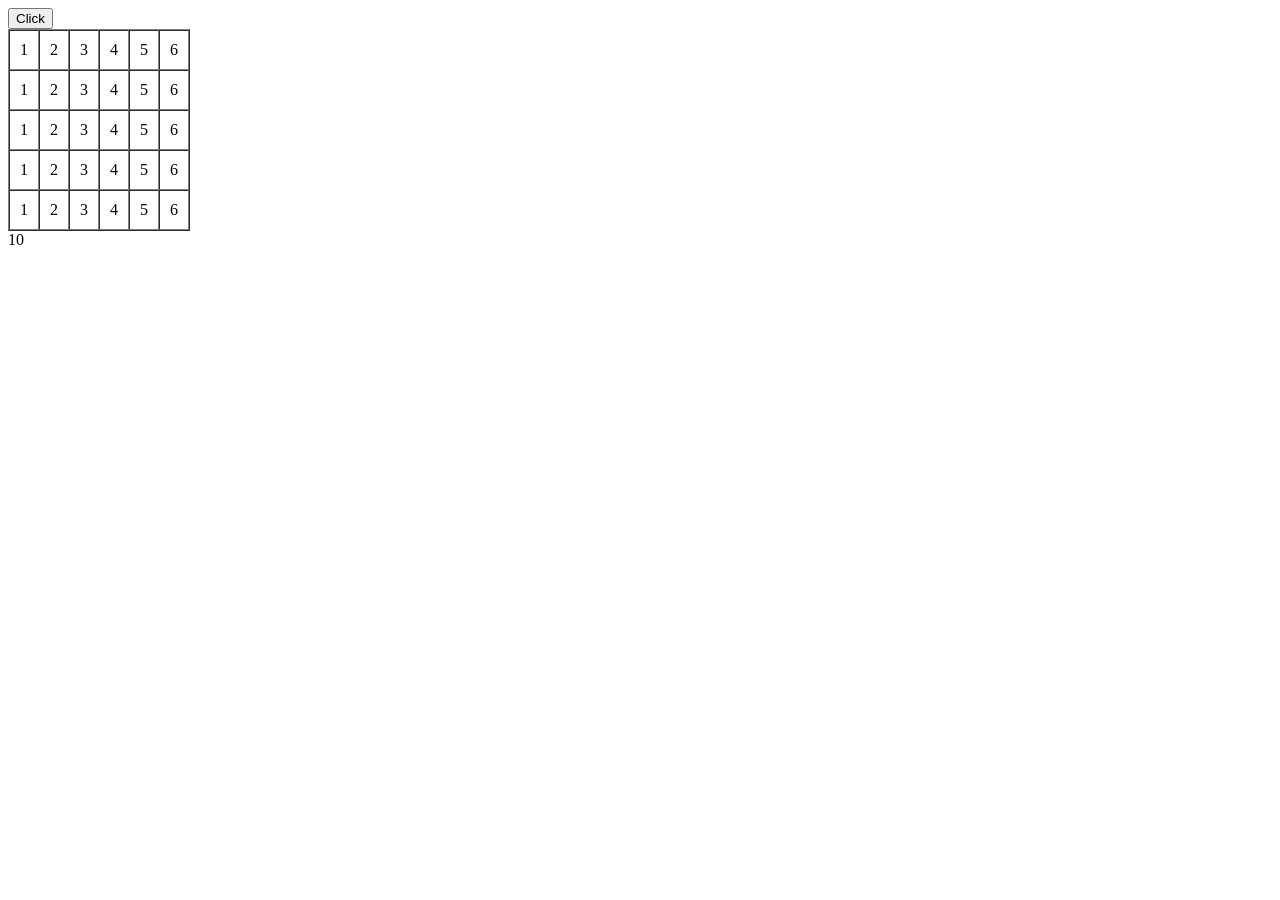
<file: JavaScript-Day5/index.html>
<!DOCTYPE html>
<html lang="en">

<head>
    <meta charset="UTF-8">
    <meta name="viewport" content="width=device-width, initial-scale=1.0">
    <title>Document</title>

</head>

<body>


    <button onclick="alert('user clicked')">Click</button>


    <table border="1" cellpadding="10" cellspacing="0">
        <tr>
            <td>1</td>
            <td>2</td>
            <td>3</td>
            <td>4</td>
            <td>5</td>
            <td>6</td>
        </tr>
        <tr>
            <td>1</td>
            <td>2</td>
            <td>3</td>
            <td>4</td>
            <td>5</td>
            <td>6</td>
        </tr>
        <tr>
            <td>1</td>
            <td>2</td>
            <td>3</td>
            <td>4</td>
            <td>5</td>
            <td>6</td>
        </tr>
        <tr>
            <td>1</td>
            <td>2</td>
            <td>3</td>
            <td>4</td>
            <td>5</td>
            <td>6</td>
        </tr>
        <tr>
            <td>1</td>
            <td>2</td>
            <td>3</td>
            <td>4</td>
            <td>5</td>
            <td>6</td>
        </tr>
    </table>
    <script defer async="true">
        num = 10;
        document.write(num);
        console.log(num)
        console.error(num)
        console.warn(num)
        console.table([10, 20, 30, 4, 50])
    </script>

</body>

</html>
</file>
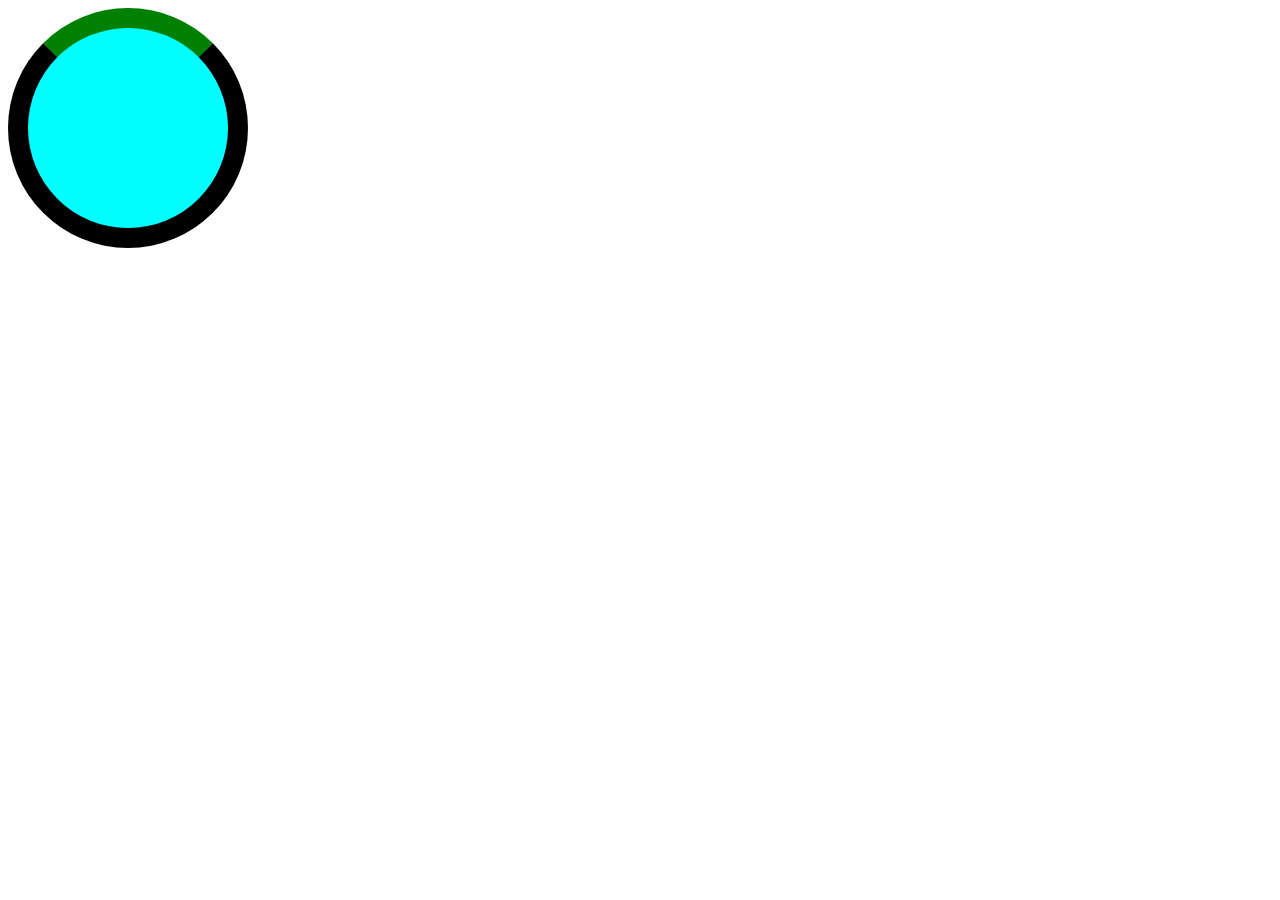
<file: day9/Animation/index.html>
<!DOCTYPE html>
<html lang="en">
<head>
    <meta charset="UTF-8">
    <meta name="viewport" content="width=device-width, initial-scale=1.0">
    <title>Document</title>
    <link rel="stylesheet" href="style.css">
</head>
<body>
    <div class="loader"></div>
</body>
</html>
</file>
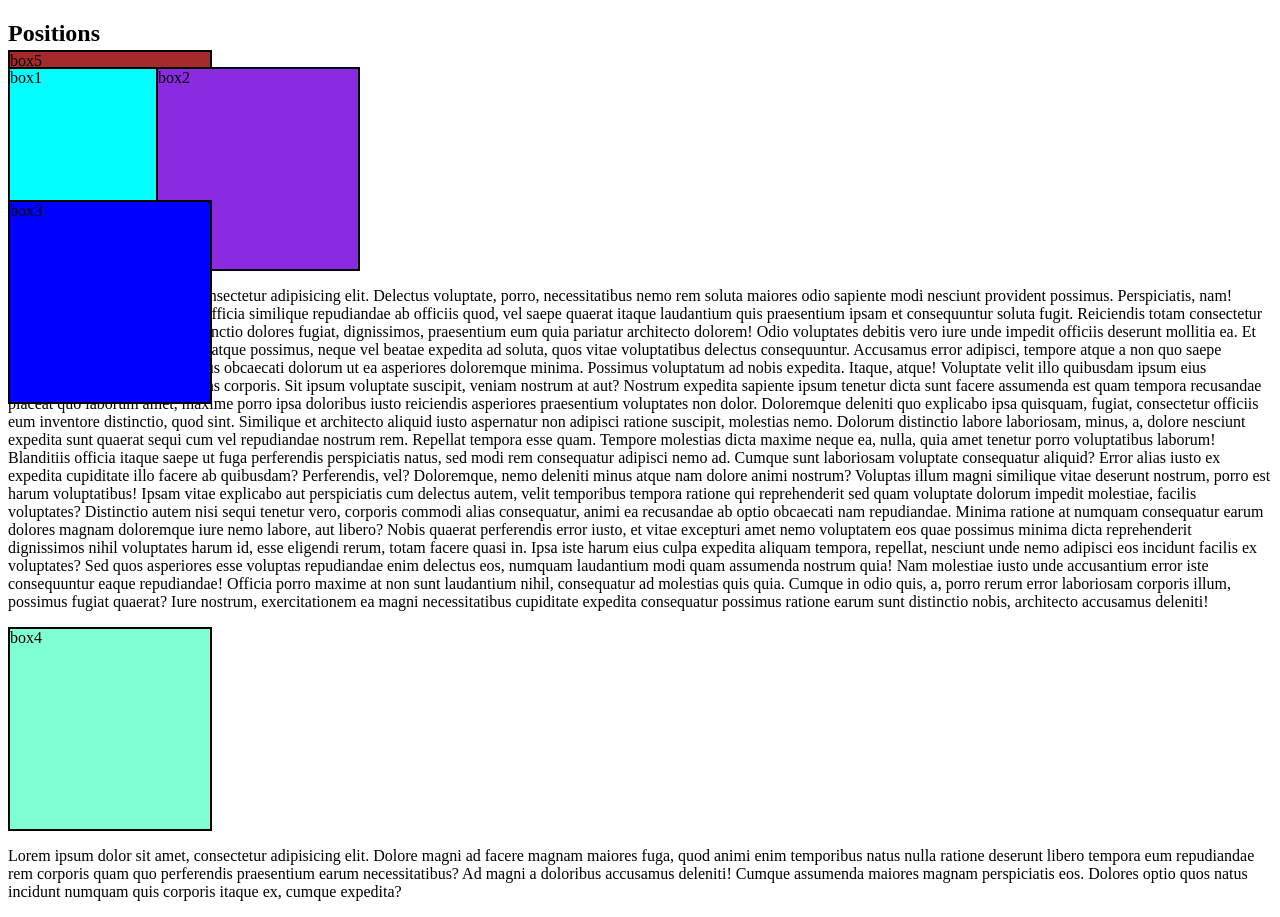
<file: day9/position/index.html>
<!DOCTYPE html>
<html lang="en">
<head>
    <meta charset="UTF-8">
    <meta name="viewport" content="width=device-width, initial-scale=1.0">
    <title>Document</title>
    <link rel="stylesheet" href="style.css">
</head>
<body>
    <h2>Positions</h2>
    <div id="box1">box1</div>
    <div id="box2">box2</div>
    <p>Lorem ipsum, dolor sit amet consectetur adipisicing elit. Delectus voluptate, porro, necessitatibus nemo rem soluta maiores odio sapiente modi nesciunt provident possimus. Perspiciatis, nam! Reprehenderit, molestiae quia officia similique repudiandae ab officiis quod, vel saepe quaerat itaque laudantium quis praesentium ipsam et consequuntur soluta fugit. Reiciendis totam consectetur aperiam maxime commodi distinctio dolores fugiat, dignissimos, praesentium eum quia pariatur architecto dolorem! Odio voluptates debitis vero iure unde impedit officiis deserunt mollitia ea. Et nam perferendis dolorum natus atque possimus, neque vel beatae expedita ad soluta, quos vitae voluptatibus delectus consequuntur. Accusamus error adipisci, tempore atque a non quo saepe veritatis possimus ullam delectus obcaecati dolorum ut ea asperiores doloremque minima. Possimus voluptatum ad nobis expedita. Itaque, atque! Voluptate velit illo quibusdam ipsum eius numquam odio quaerat molestias corporis. Sit ipsum voluptate suscipit, veniam nostrum at aut? Nostrum expedita sapiente ipsum tenetur dicta sunt facere assumenda est quam tempora recusandae placeat quo laborum amet, maxime porro ipsa doloribus iusto reiciendis asperiores praesentium voluptates non dolor. Doloremque deleniti quo explicabo ipsa quisquam, fugiat, consectetur officiis eum inventore distinctio, quod sint. Similique et architecto aliquid iusto aspernatur non adipisci ratione suscipit, molestias nemo. Dolorum distinctio labore laboriosam, minus, a, dolore nesciunt expedita sunt quaerat sequi cum vel repudiandae nostrum rem. Repellat tempora esse quam. Tempore molestias dicta maxime neque ea, nulla, quia amet tenetur porro voluptatibus laborum! Blanditiis officia itaque saepe ut fuga perferendis perspiciatis natus, sed modi rem consequatur adipisci nemo ad. Cumque sunt laboriosam voluptate consequatur aliquid? Error alias iusto ex expedita cupiditate illo facere ab quibusdam? Perferendis, vel? Doloremque, nemo deleniti minus atque nam dolore animi nostrum? Voluptas illum magni similique vitae deserunt nostrum, porro est harum voluptatibus! Ipsam vitae explicabo aut perspiciatis cum delectus autem, velit temporibus tempora ratione qui reprehenderit sed quam voluptate dolorum impedit molestiae, facilis voluptates? Distinctio autem nisi sequi tenetur vero, corporis commodi alias consequatur, animi ea recusandae ab optio obcaecati nam repudiandae. Minima ratione at numquam consequatur earum dolores magnam doloremque iure nemo labore, aut libero? Nobis quaerat perferendis error iusto, et vitae excepturi amet nemo voluptatem eos quae possimus minima dicta reprehenderit dignissimos nihil voluptates harum id, esse eligendi rerum, totam facere quasi in. Ipsa iste harum eius culpa expedita aliquam tempora, repellat, nesciunt unde nemo adipisci eos incidunt facilis ex voluptates? Sed quos asperiores esse voluptas repudiandae enim delectus eos, numquam laudantium modi quam assumenda nostrum quia! Nam molestiae iusto unde accusantium error iste consequuntur eaque repudiandae! Officia porro maxime at non sunt laudantium nihil, consequatur ad molestias quis quia. Cumque in odio quis, a, porro rerum error laboriosam corporis illum, possimus fugiat quaerat? Iure nostrum, exercitationem ea magni necessitatibus cupiditate expedita consequatur possimus ratione earum sunt distinctio nobis, architecto accusamus deleniti!</p>
    <div id="box3">box3</div>
    <div id="box4">box4</div>
    <p>Lorem ipsum dolor sit amet, consectetur adipisicing elit. Dolore magni ad facere magnam maiores fuga, quod animi enim temporibus natus nulla ratione deserunt libero tempora eum repudiandae rem corporis quam quo perferendis praesentium earum necessitatibus? Ad magni a doloribus accusamus deleniti! Cumque assumenda maiores magnam perspiciatis eos. Dolores optio quos natus incidunt numquam quis corporis itaque ex, cumque expedita?
    </p>
    <div id="box5">box5</div>
</body>
</html>
</file>
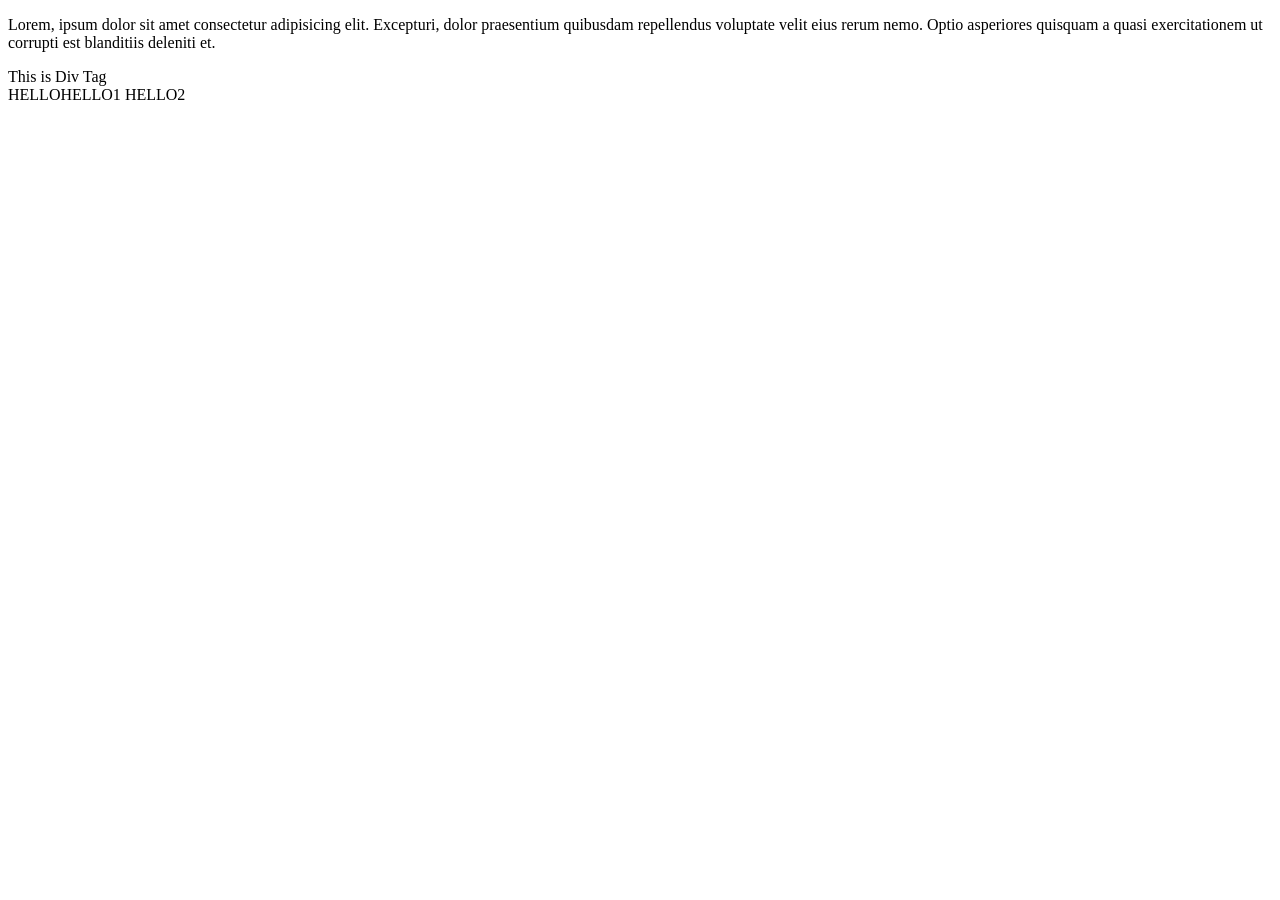
<file: Day-2/other-tags.htm>
<!DOCTYPE html>
<html lang="en">

<head>
    <meta charset="UTF-8">
    <meta name="viewport" content="width=device-width, initial-scale=1.0">
    <title>Document</title>
</head>

<body>
    <p>Lorem, ipsum dolor sit amet consectetur adipisicing elit. Excepturi, dolor praesentium quibusdam repellendus
        voluptate velit eius rerum nemo. Optio asperiores quisquam a quasi exercitationem ut corrupti est blanditiis
        deleniti et.</p>

    <div>
        This is Div Tag
    </div>

    <span>HELLO</span><span>HELLO1</span>
    <span>HELLO2</span>
</body>

</html>
</file>
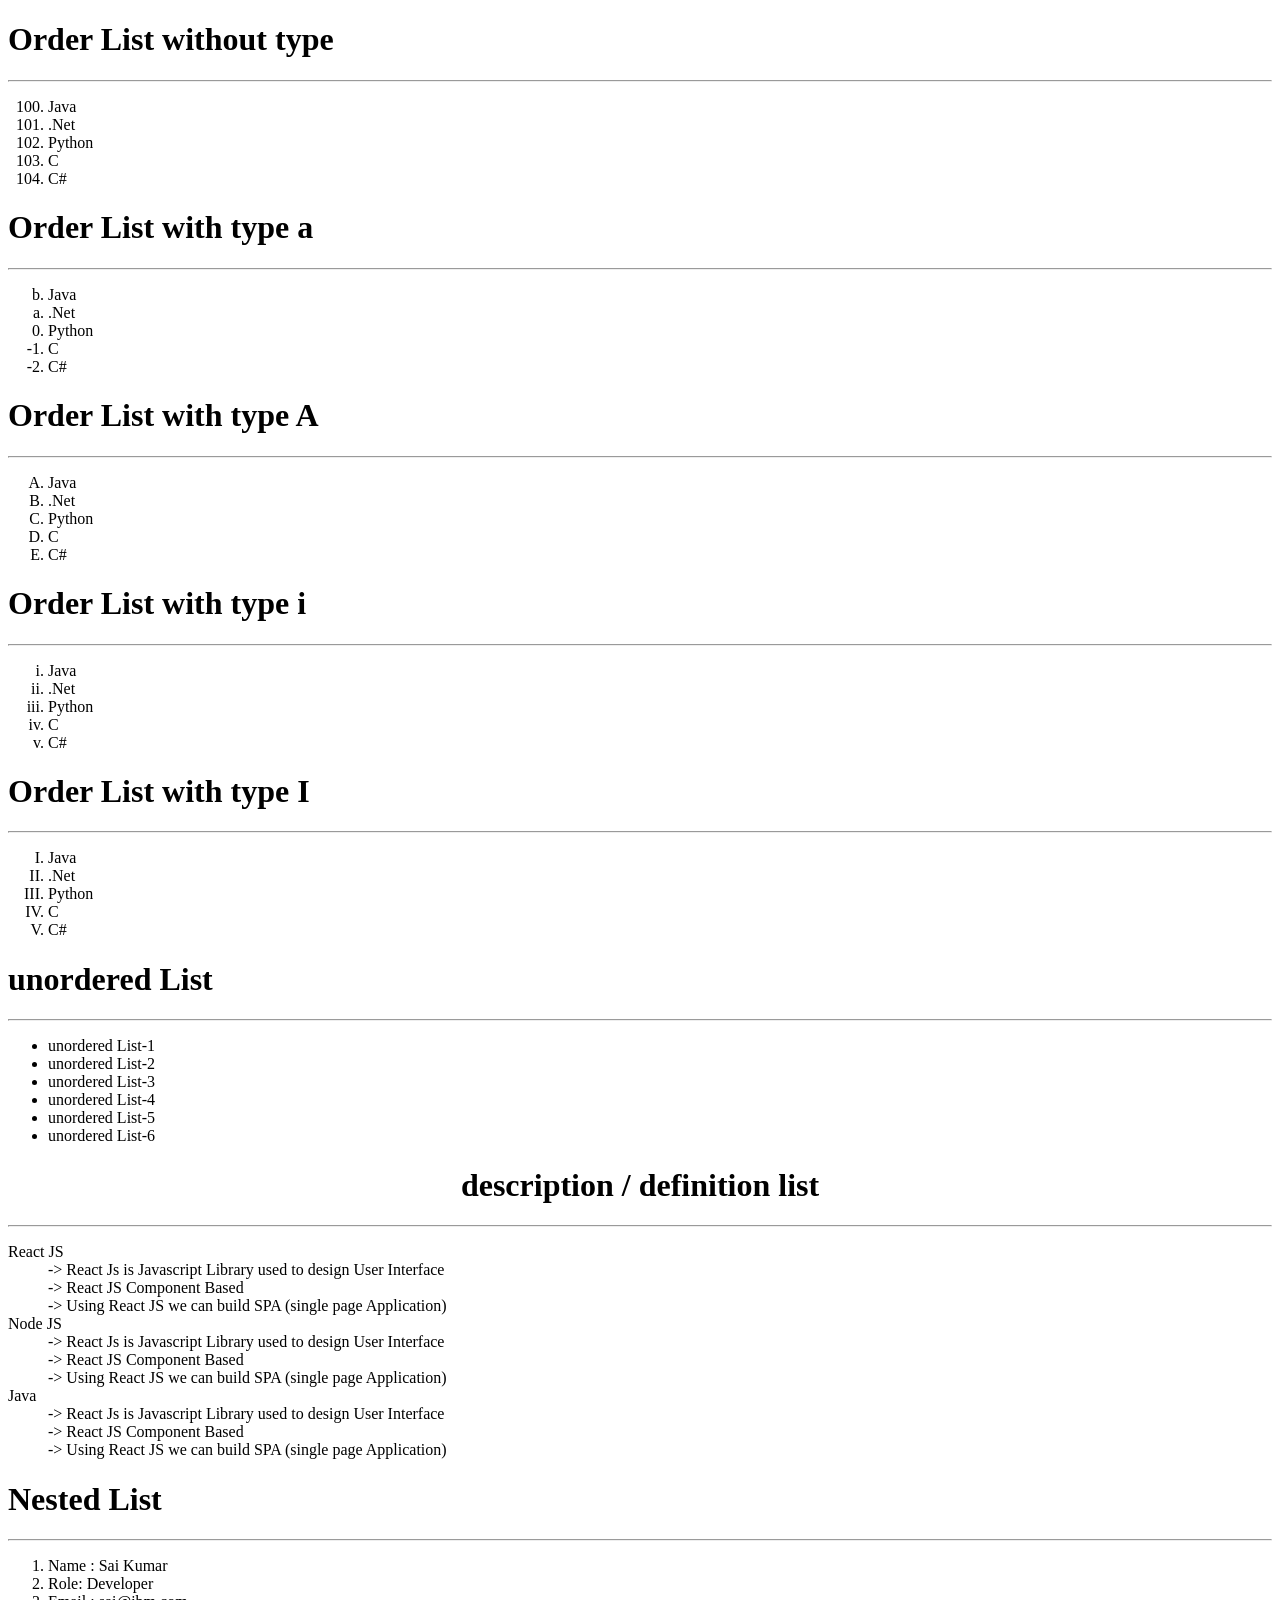
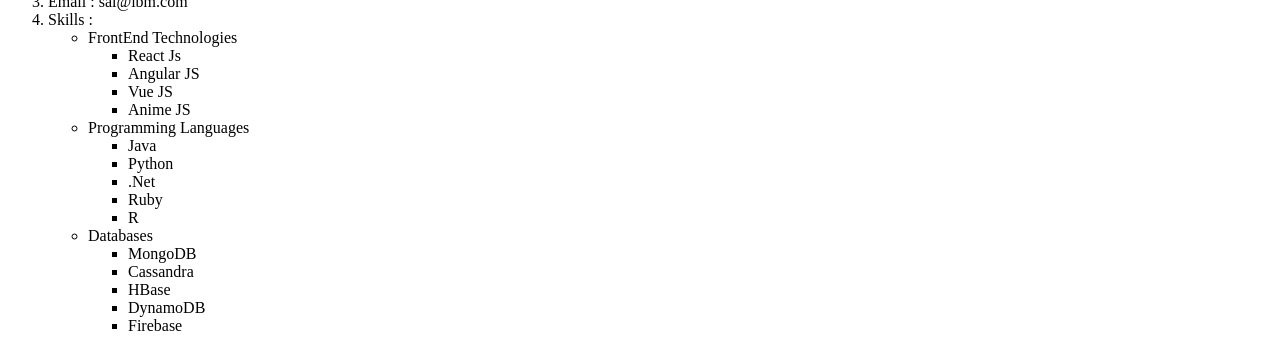
<file: Day-3/List-tags.html>
<!DOCTYPE html>
<html lang="en">

<head>
    <meta charset="UTF-8">
    <meta name="viewport" content="width=device-width, initial-scale=1.0">
    <title>Document</title>
    <!-- <style>
        ul>li::marker{
            content: "▶️";
        }
    </style> -->
</head>

<body>

    <h1>Order List without type</h1>
    <hr>
    <ol start="100">
        <li>Java</li>
        <li>.Net</li>
        <li>Python</li>
        <li>C</li>
        <li>C#</li>
    </ol>

    <h1>Order List with type a</h1>
    <hr>
    <ol type="a" start="2" reversed>
        <li>Java</li>
        <li>.Net</li>
        <li>Python</li>
        <li>C</li>
        <li>C#</li>
    </ol>

    <h1>Order List with type A</h1>
    <hr>
    <ol type="A">
        <li>Java</li>
        <li>.Net</li>
        <li>Python</li>
        <li>C</li>
        <li>C#</li>
    </ol>
    <h1>Order List with type i</h1>
    <hr>
    <ol type="i">
        <li>Java</li>
        <li>.Net</li>
        <li>Python</li>
        <li>C</li>
        <li>C#</li>
    </ol>

    <h1>Order List with type I</h1>
    <hr>
    <ol type="I">
        <li>Java</li>
        <li>.Net</li>
        <li>Python</li>
        <li>C</li>
        <li>C#</li>
    </ol>

    <h1>unordered List </h1>
    <hr>
    <ul type="">
        <li>unordered List-1</li>
        <li>unordered List-2</li>
        <li>unordered List-3</li>
        <li>unordered List-4</li>
        <li>unordered List-5</li>
        <li>unordered List-6</li>
    </ul>

    <h1 align="center">description / definition list </h1>
    <hr>

    <dl>
        <dt>React JS</dt>
        <dd>-> React Js is Javascript Library used to design User Interface</dd>
        <dd>-> React JS Component Based</dd>
        <dd>-> Using React JS we can build SPA (single page Application)</dd>

        <dt>Node JS</dt>
        <dd>-> React Js is Javascript Library used to design User Interface</dd>
        <dd>-> React JS Component Based</dd>
        <dd>-> Using React JS we can build SPA (single page Application)</dd>


        <dt>Java</dt>
        <dd>-> React Js is Javascript Library used to design User Interface</dd>
        <dd>-> React JS Component Based</dd>
        <dd>-> Using React JS we can build SPA (single page Application)</dd>
    </dl>

    <h1>Nested List </h1>
    <hr>
    <ol>
        <li>Name : Sai Kumar</li>
        <li>Role: Developer</li>
        <li>Email : sai@ibm.com</li>
        <li>Skills : </li>
        <ul>
            <li>FrontEnd Technologies</li>
            <ul>
                <li>React Js</li>
                <li>Angular JS </li>
                <li>Vue JS</li>
                <li>Anime JS</li>
            </ul>
            <li>Programming Languages</li>
            <ul>
                <li>Java</li>
                <li>Python</li>
                <li>.Net</li>
                <li>Ruby</li>
                <li>R</li>
            </ul>
            <li>Databases</li>
            <ul>
                <li>MongoDB</li>
                <li>Cassandra</li>
                <li>HBase</li>
                <li>DynamoDB</li>
                <li>Firebase</li>
            </ul>
        </ul>
    </ol>

</body>

</html>
</file>
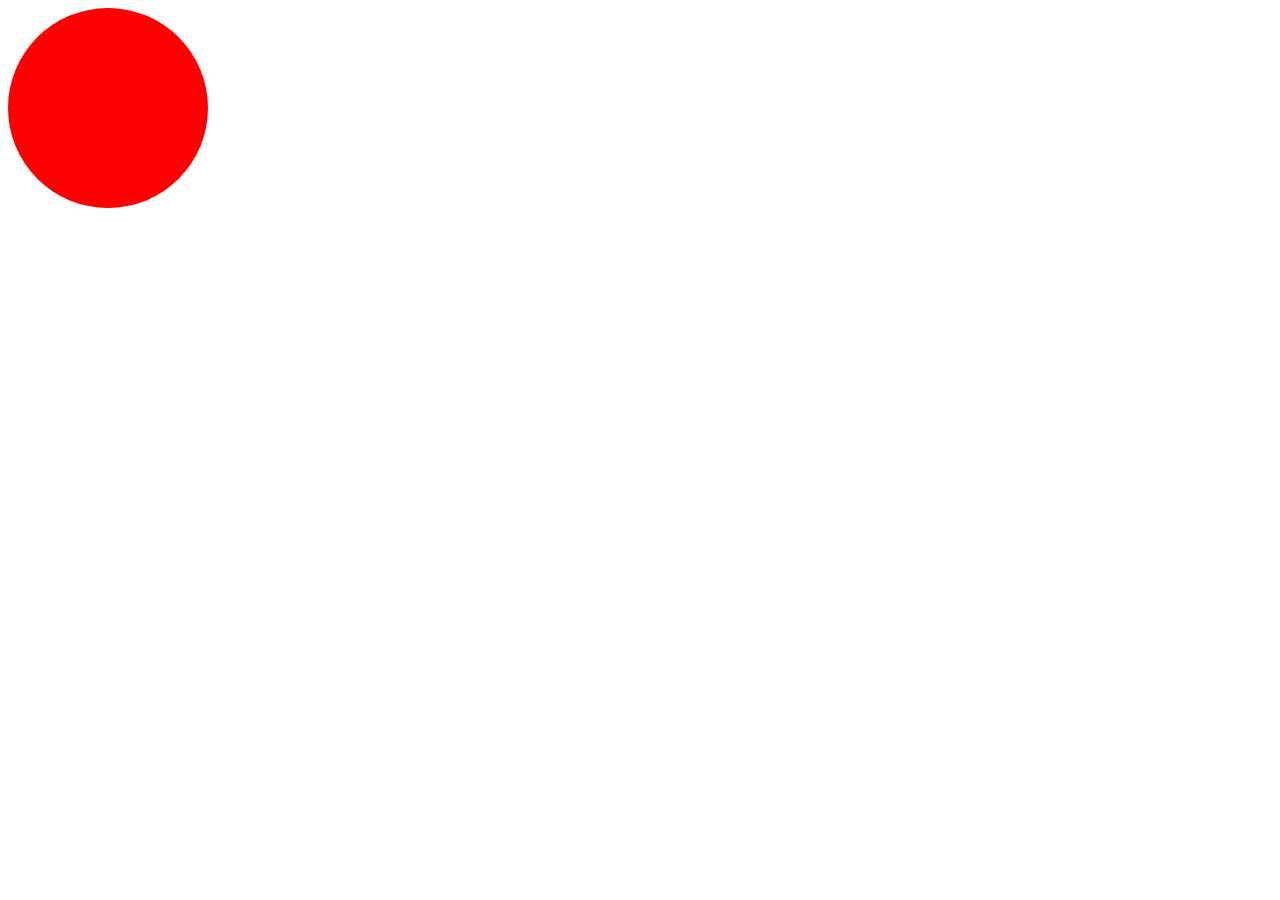
<file: day9/Animation/ball.html>
<!DOCTYPE html>
<html lang="en">
<head>
    <meta charset="UTF-8">
    <meta name="viewport" content="width=device-width, initial-scale=1.0">
    <title>Document</title>
    <link rel="stylesheet" href="ball.css">
</head>
<body>
    <div class="ball"></div>
</body>
</html>
</file>
<file: day9/Animation/style.css>
.loader{
    width:200px;
    height:200px;
    background-color: aqua;
    border-radius:50%;
    border: 20px solid black;
    border-top:20px solid green;
    animation: rotate 2s linear 2s infinite normal;
}
@keyframes rotate{
    from{
        transform: rotate(0deg);
    }
    to{
        transform: rotate(360deg);
    }
}
</file>
<file: day9/position/style.css>
div{
    height: 200px;
    width: 200px;
    border:2px solid black;
    display:inline-block;
}
#box1{
    background-color: aqua;
    position:static;
    bottom:30px;

}
#box2{
    background-color: blueviolet;
    position:relative;
    right:60px;
}
#box3{
    background-color: blue;
    position: fixed;
    top: 200px;
}
#box4{
    background-color: aquamarine;
    position: sticky;
    top:30px;
}
#box5{
    background-color: brown;
    position: absolute;
    top: 50px;
    z-index: -1;
}
</file>
<file: day9/Animation/ball.css>
.ball{
    height: 200px;
    width: 200px;
    background-color: red;
    border-radius: 50%;
    animation: ball 1s linear 1s infinite alternate;

}
@keyframes ball{
    from{
        transform:translateX(-300px);
    }
    to{
        transform: translateX(300px);
    }
}
</file>
